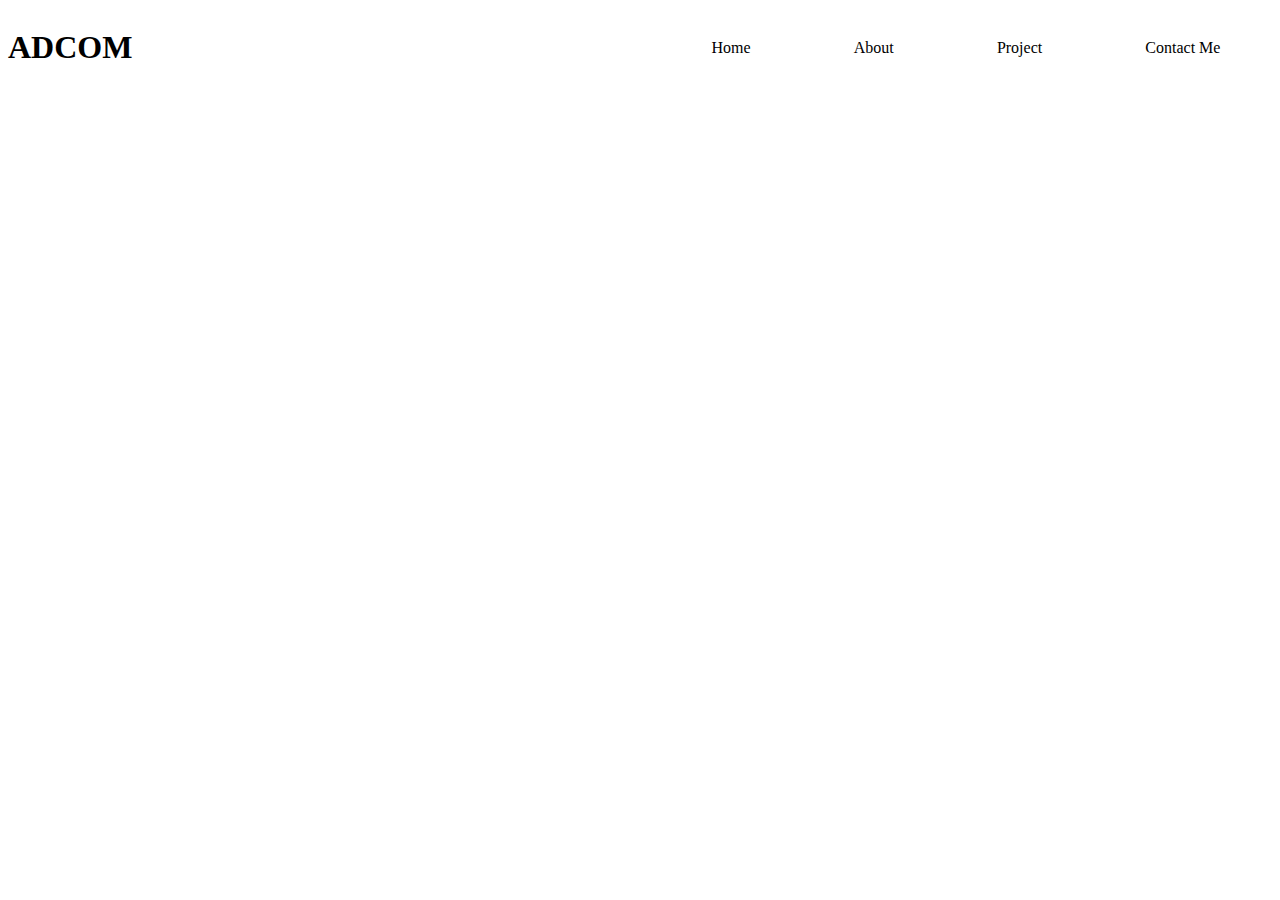
<file: index.html>
<!DOCTYPE html>
<html lang="en">
  <head>
    <meta charset="UTF-8" />
    <meta http-equiv="X-UA-Compatible" content="IE=edge" />
    <meta name="viewport" content="width=  ,g, initial-scale=1.0" />
    <title>pertemuan 1 adcom</title>
    <link rel="stylesheet" href="style.css" />
  </head>
  <body>
    <section class="navbar">
      <h1>ADCOM</h1>
      <ul>
        <li>Home</li>
        <li>About</li>
        <li>Project</li>
        <li>Contact Me</li>
      </ul>
    </section>
  </body>
</html>
</file>
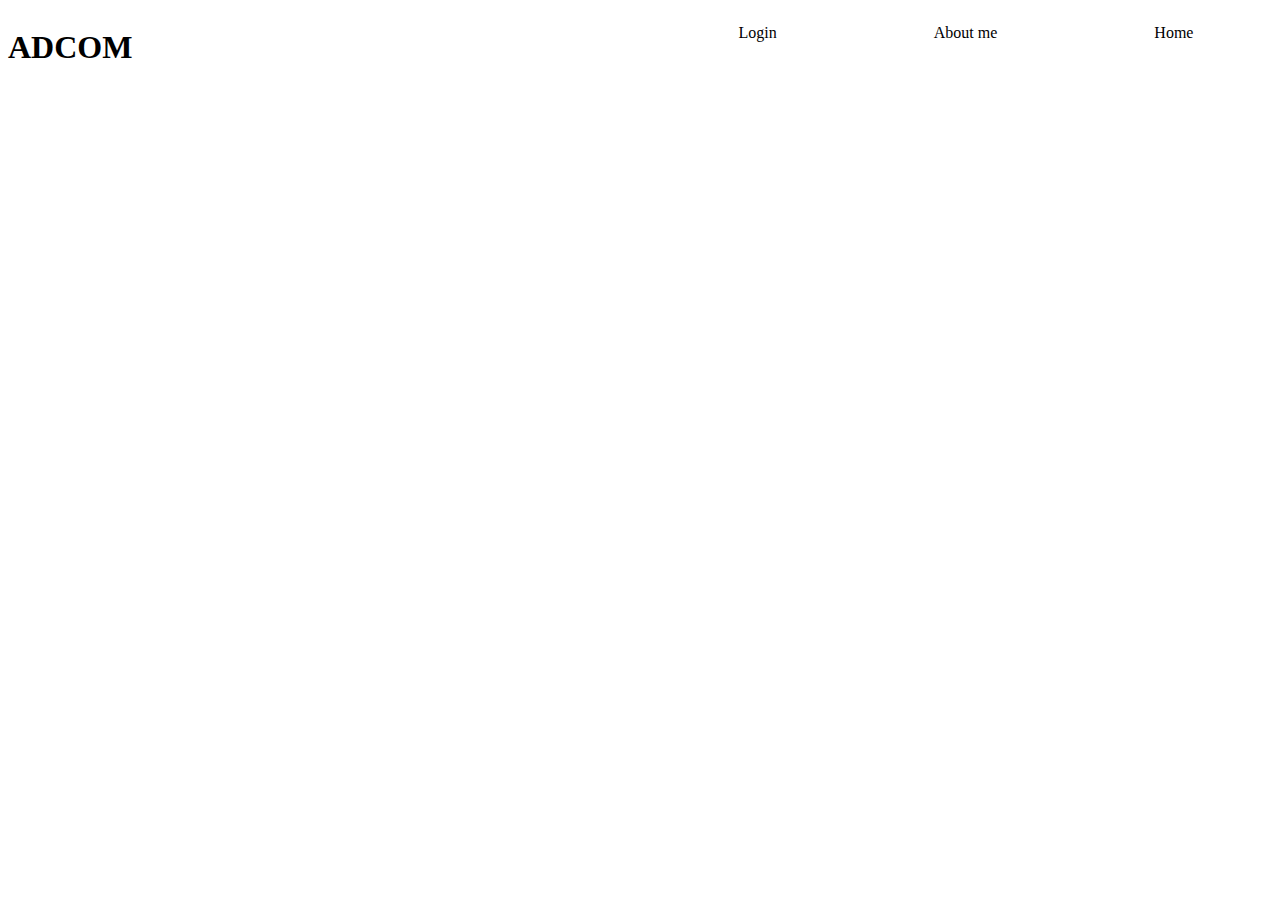
<file: adcom p3/index.html>
<!DOCTYPE html>
<html lang="en">
<head>
    <meta charset="UTF-8">
    <meta http-equiv="X-UA-Compatible" content="IE=edge">
    <meta name="viewport" content="width=device-width, initial-scale=1.0">
    <title>Adcom</title>
    <link rel="stylesheet" href="style.css">
</head>
<body>
    <section class="navbar">
        <h1>ADCOM</h1>
        <ul>
            <li>Home</li>
            <li>About me</li>
            <li>Login</li>
        </ul>
    </section>
</body>
</html>
</file>
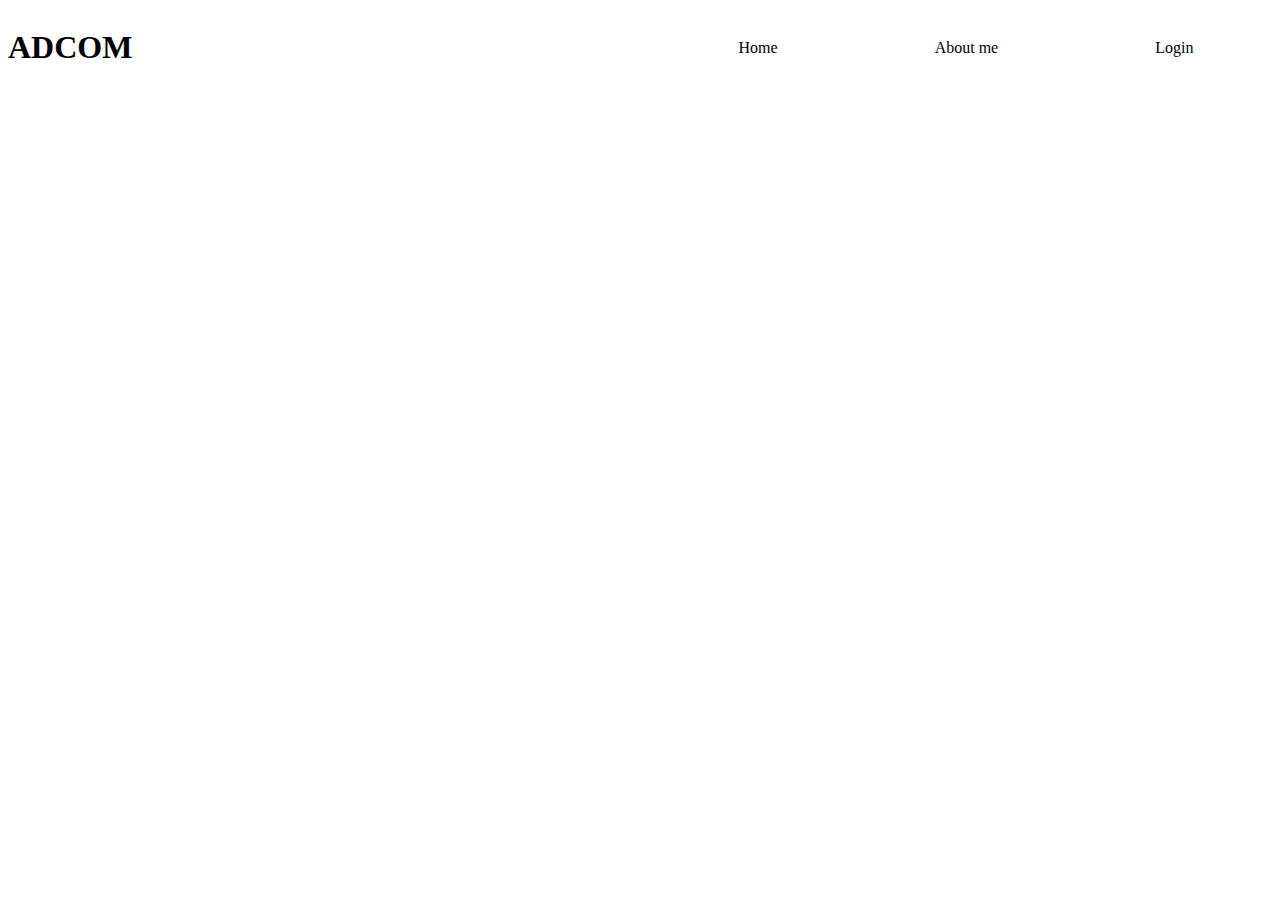
<file: HTML CSS/index.html>
<!DOCTYPE html>
<html lang="en">
  <head>
    <meta charset="UTF-8" />
    <meta http-equiv="X-UA-Compatible" content="IE=edge" />
    <meta name="viewport" content="width=device-width, initial-scale=1.0" />
    <title>Adcom</title>
    <link rel="stylesheet" href="style.css" />
  </head>
  <body>
    <section class="navbar">
      <h1>ADCOM</h1>
      <ul>
        <li>Home</li>
        <li>About me</li>
        <li>Login</li>
      </ul>
    </section>
  </body>
</html>
</file>
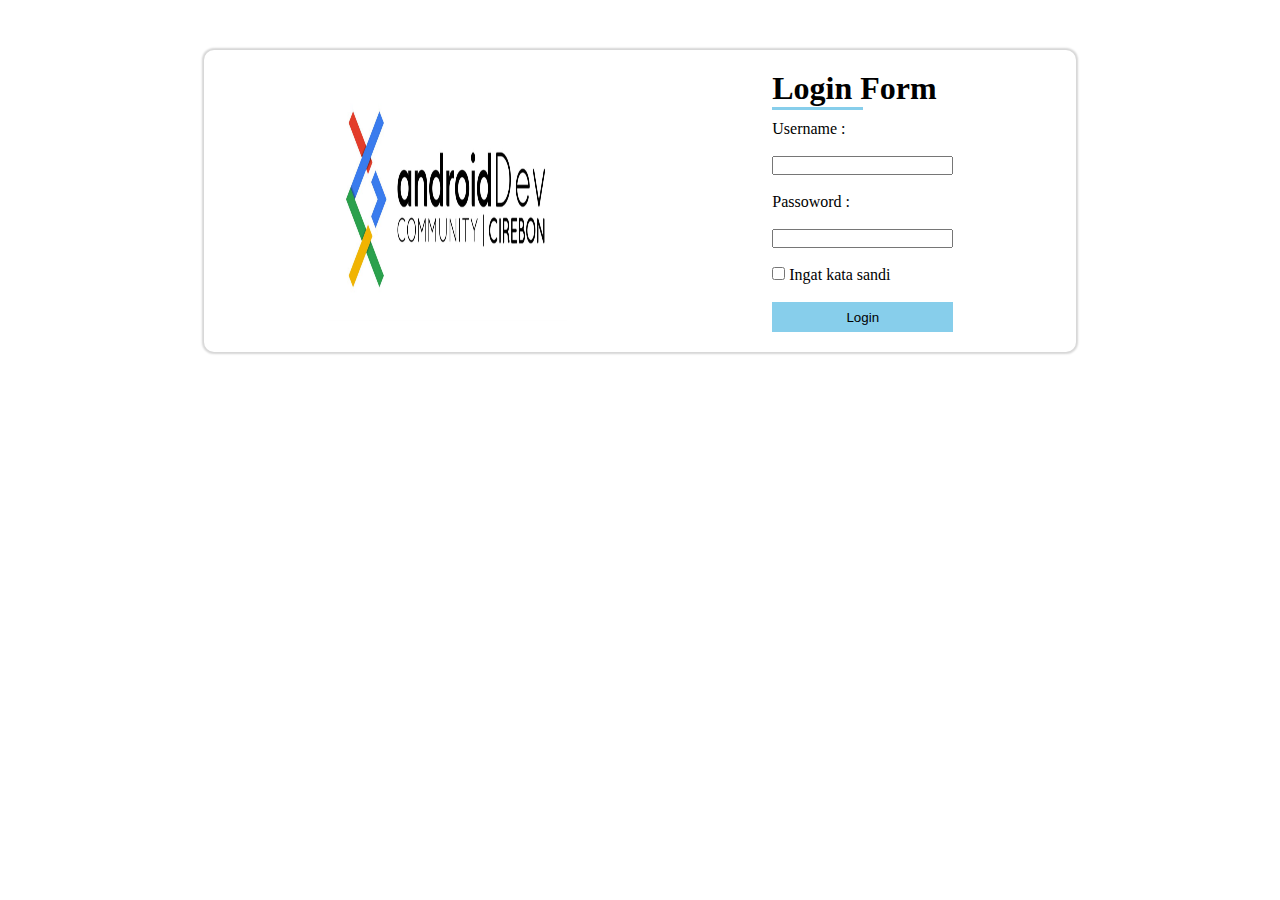
<file: Masa Percobaan/index.html>
<!DOCTYPE html>
<html lang="en">
  <head>
    <meta charset="UTF-8" />
    <meta http-equiv="X-UA-Compatible" content="IE=edge" />
    <meta name="viewport" content="width=device-width, initial-scale=1.0" />
    <title>Form Login</title>
    <link rel="stylesheet" href="style.css">
  </head>
  <body>
    <div class="container">
      <div class="logo">
        <img src="Adcom.png" width="240" height="240" />
      </div>
      <div class="form">
        <form action="">
          <h1>Login Form</h1>
          <div class="garis"></div>
          <label for="username">Username :</label> <br />
          <br />
          <input type="text" /> <br />
          <br />
          <label for="password">Passoword : </label> <br />
          <br />
          <input type="password" /> <br />
          <br />
          <input type="checkbox" />
          Ingat kata sandi <br />
          <br />
          <button>Login</button>
          <br />
        </form>
      </div>
    </div>
  </body>
</html>
</file>
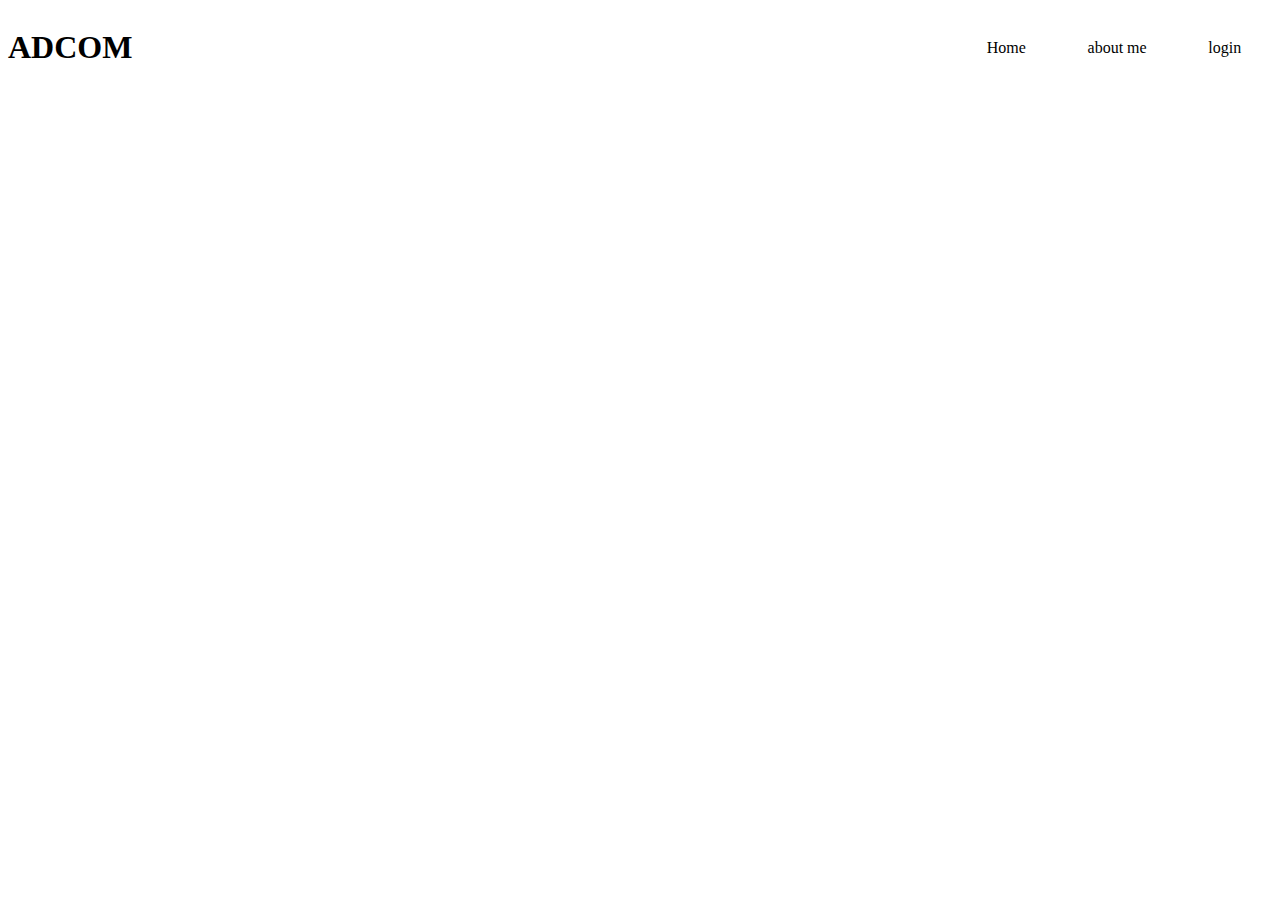
<file: Pertemuan 3/index.html>
<!DOCTYPE html>
<html lang="en">
<head>
    <meta charset="UTF-8">
    <meta http-equiv="X-UA-Compatible" content="IE=edge">
    <meta name="viewport" content="width=, initial-scale=1.0">
    <title>Adcom</title>
    <link rel="stylesheet" href="style.css">
</head>
<body>
    <section class="navbar">
        <h1>ADCOM</h1>
        <ul>
            <li>Home</li>
            <li>about me</li>
            <li>login</li>
        </ul>
    </section>
</body>
</html>
</file>
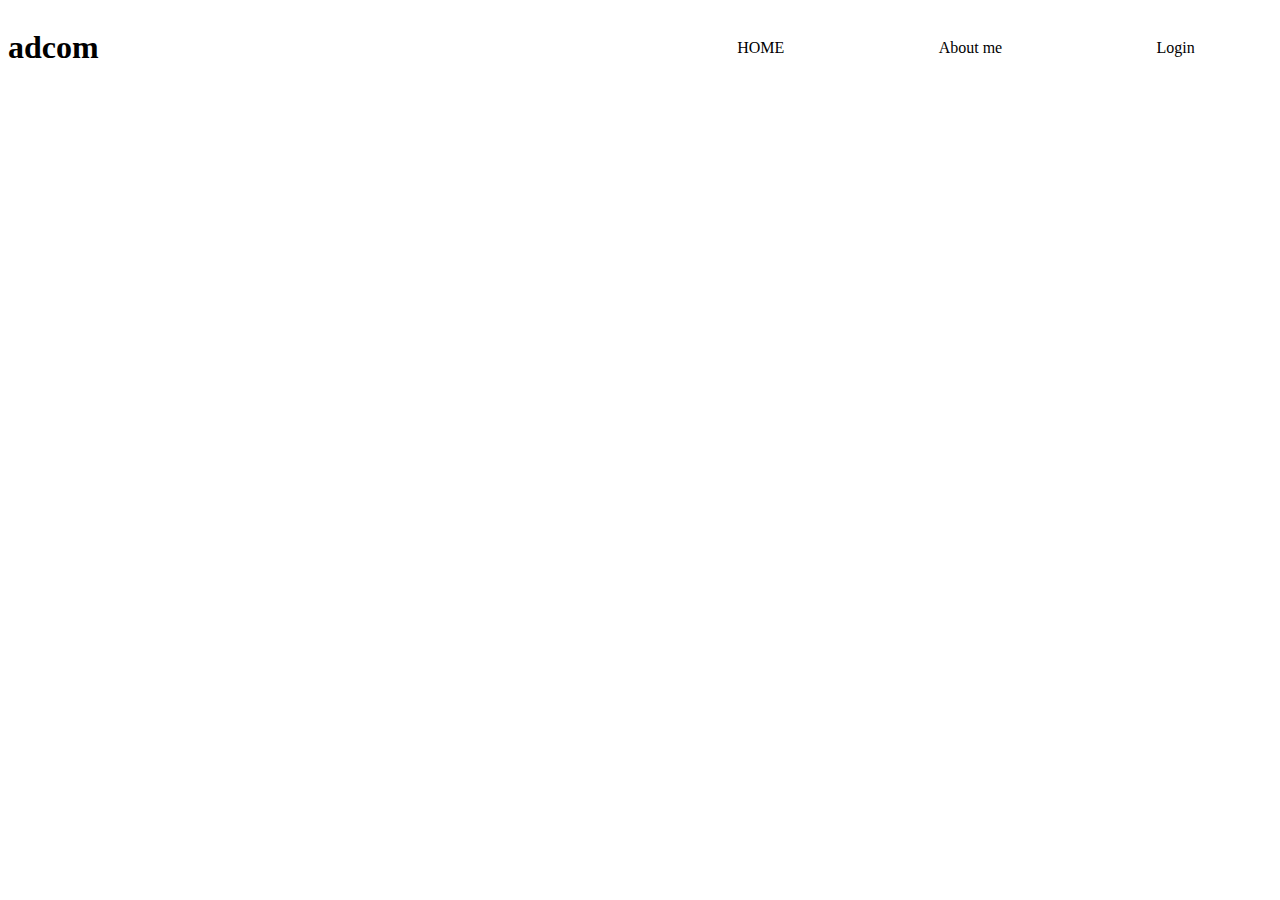
<file: latihan-navbar.html>
<!DOCTYPE html>
<html lang="en">
<head>
    <meta charset="UTF-8">
    <meta http-equiv="X-UA-Compatible" content="IE=edge">
    <meta name="viewport" content="width=device-width, initial-scale=1.0">
    <link rel="stylesheet" href="style.css">
    <title>latihan-navbar</title>
</head>
<body>
    <section class="navbar"> 
        <h1>adcom</h1>
        <ul>
            <li>HOME</li>
            <li>About me</li>
            <li>Login</li>
        </ul>
    </section>
</body>
</html>
</file>
<file: style.css>
.navbar{
    display: flex;
    width: 100%;
    justify-content: space-between;
    align-items: center;
}


h1{
    width: 50%;
}

ul{
    display: flex;
    justify-content: space-around;
    list-style: none;
    width: 50%;
}
</file>
<file: adcom p3/style.css>
.navbar {
    display: flex;
    width: 100%;
    justify-content: space-between;
}
h1 {
    width: 50%;
}
ul{
    display: flex;
    width: 50%;
    flex-direction: row-reverse;
    justify-content: space-around;
    list-style: none;
}
</file>
<file: HTML CSS/style.css>
.navbar {
     display: flex;
     width: 100%;
     justify-content: space-between;
     align-items: center;
}
h1 {
     width: 50%;
}
ul{
     display: flex;
     width: 50%;
     justify-content: space-around;
     list-style: none;
}
</file>
<file: Masa Percobaan/style.css>
* {
  padding: 0;
  margin: 0;
}
body {
  width: 100%;
}
.container {
  width: 65%;
  margin: auto;
  margin-top: 50px;
  box-shadow: 0px 0px 2px 2px #d6d6d6;
  border-radius: 10px;
  padding: 20px;
  display: flex;
  justify-content: space-around;
  flex-wrap: wrap;
}
.logo {
  display: flex;
  align-items: center;
}
.form {
  display: flex;
  flex-direction: column;
  justify-content: center;
  align-items: center;
}
button {
  width: 100%;
  border: none;
  height: 30px;
  background-color: skyblue;
}
.garis {
     height: 3px;
     width: 50%;
     background-color: skyblue;
     margin-bottom: 10px;
}
</file>
<file: Pertemuan 3/style.css>
.navbar{
    display: flex;
    width: 100%;
    justify-content: space-between;
    align-items: center;
}
h1 {
    width: 50%;
}
ul {
    display: flex;
    width: 25%  ;
    justify-content: space-around;
    list-style: none;
}
</file>
